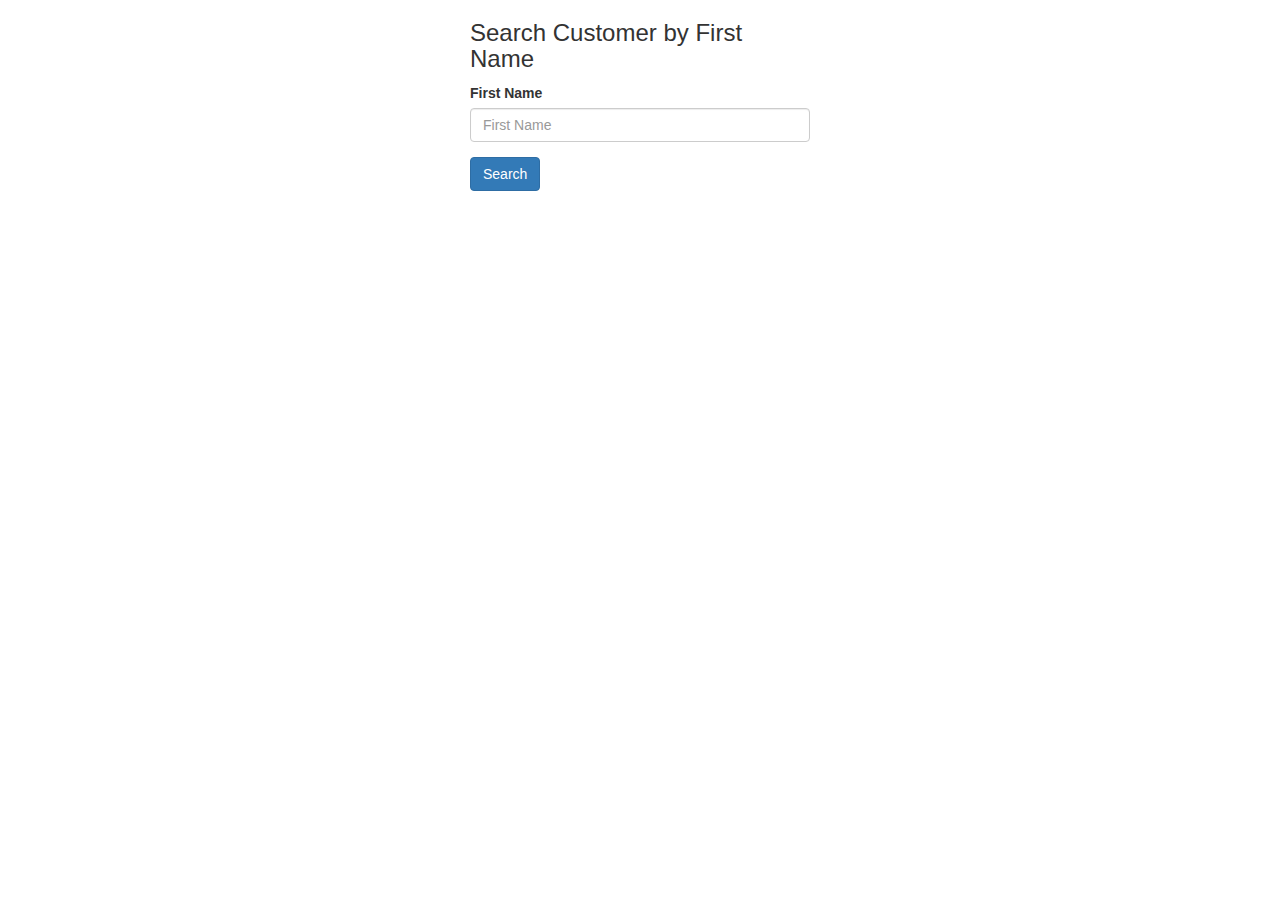
<file: ch06_src/jsonbjavatojson/src/main/webapp/index.html>
<!DOCTYPE html>
<html lang="en">
    <head>
        <meta charset="utf-8">
        <meta http-equiv="X-UA-Compatible" content="IE=edge">
        <!-- The above 3 meta tags *must* come first in the head; any other head content must come *after* these tags -->
        <title>Search Customer By First Name</title>

        <!-- Bootstrap -->
        <link href="./js/libs/twitter-bootstrap/css/bootstrap.min.css" rel="stylesheet">

        <!-- HTML5 shim and Respond.js for IE8 support of HTML5 elements and media queries -->
        <!-- WARNING: Respond.js doesn't work if you view the page via file:// -->
        <!--[if lt IE 9]>
          <script src="https://oss.maxcdn.com/html5shiv/3.7.3/html5shiv.min.js"></script>
          <script src="https://oss.maxcdn.com/respond/1.4.2/respond.min.js"></script>
        <![endif]-->
    </head>
    <body>
        <div class="container" style="width: 370px !important;">
            <div id="msg">
            </div>
            <h3>Search Customer by First Name</h3>
            <form id="customerForm">
                <div class="form-group">
                    <label for="firstName">First Name</label>
                    <input type="text" maxlength="10" class="form-control" id="firstName" name="firstName"  placeholder="First Name">
                </div>
                <div class="form-group">
                    <button type="button" id="searchBtn" class="btn btn-primary">Search</button>
                </div>
                <div id="searchResultsDiv" style='font-family: "Courier New", monospace; white-space: pre;'>
                </div>
            </form>
        </div>
        <!-- jQuery (necessary for Bootstrap's JavaScript plugins) -->
        <script src="./js/libs/jquery/jquery.min.js"></script>
        <!-- Include all compiled plugins (below), or include individual files as needed -->
        <script src="./js/libs/twitter-bootstrap/js/bootstrap.min.js"></script>
        <script>
            $(document).ready(function () {
                $("#searchBtn").on('click', function () {
                    var rootUrl = "http://localhost:8080/jsonbjavatojson/webresources/customersearchcontroller/";
                    var lastName = $("#firstName").val();
                    var url = rootUrl + lastName;
                    $.ajax({
                        crossDomain: true,
                        dataType: "json",
                        type: "GET",
                        url: url,
                    }).done(function (data, textStatus, jqXHR) {
                        if (jqXHR.status === 200) {
                            $("#msg").removeClass();
                            $("#msg").toggleClass("alert alert-success");
                            $("#msg").html("Customer search successful.");
                            console.log(JSON.stringify(data, null, 2));
                            $("#searchResultsDiv").text(JSON.stringify(data, null, 2));
                        } else {
                            $("#msg").removeClass();
                            $("#msg").toggleClass("alert alert-danger");
                            $("#msg").html("There was an error searching customers.");
                        }
                    }).fail(function (data, textStatus, jqXHR) {
                        $("#msg").removeClass();
                        $("#msg").toggleClass("alert alert-danger");
                        $("#msg").html("There was an error searching customers.");
                        console.log("data = " + JSON.stringify(data));
                        console.log("textStatus = " + textStatus);
                        console.log("jqXHR = " + jqXHR);
                        console.log("jqXHR.status = " + jqXHR.status);
                    });
                });
            });
        </script>
    </body>
</html>
</file>
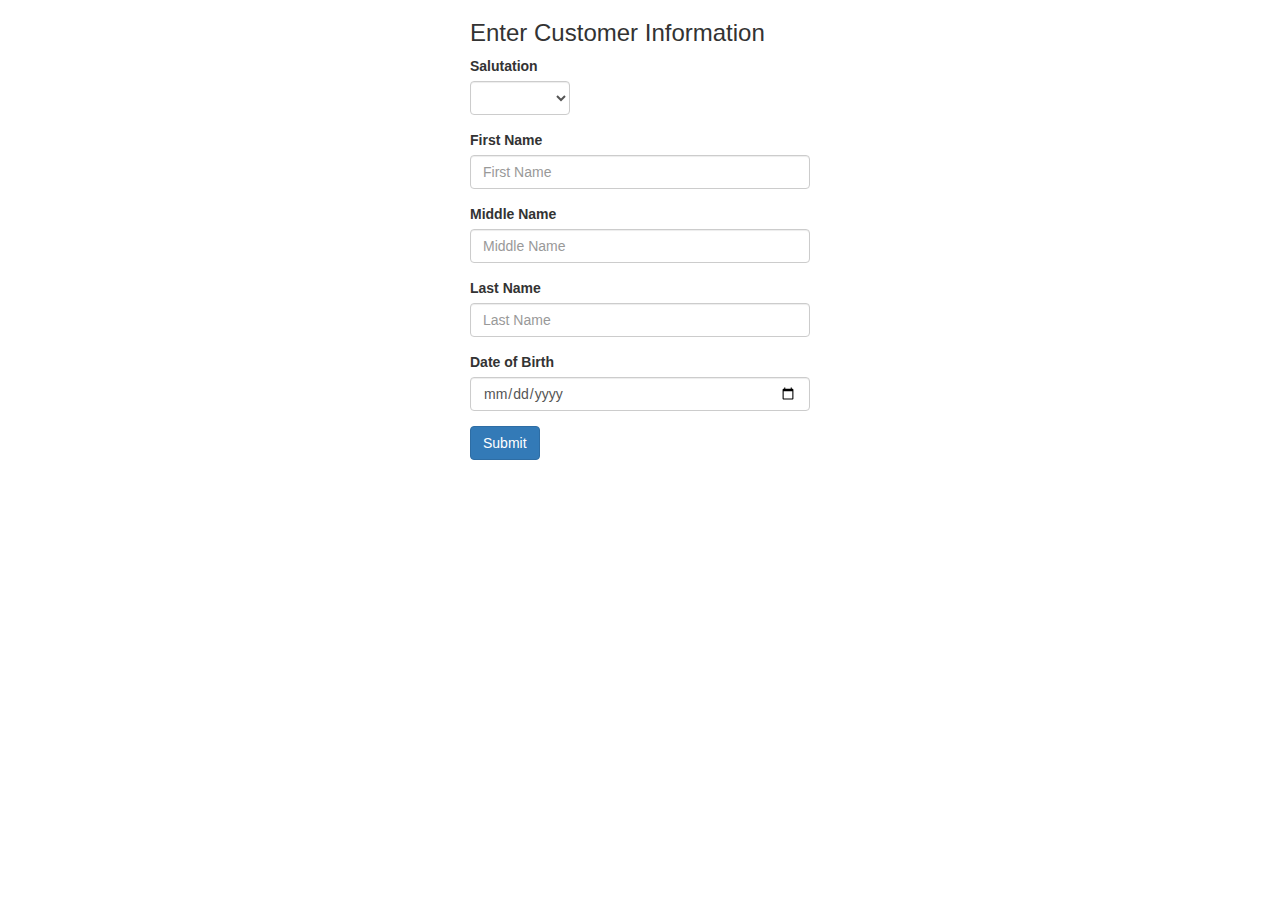
<file: ch06_src/jsonbjsontojava/src/main/webapp/index.html>
<!DOCTYPE html>
<html lang="en">
    <head>
        <meta charset="utf-8">
        <meta http-equiv="X-UA-Compatible" content="IE=edge">
        <!-- The above 3 meta tags *must* come first in the head; any other head content must come *after* these tags -->
        <title>Customer Info</title>

        <!-- Bootstrap -->
        <link href="./js/libs/twitter-bootstrap/css/bootstrap.min.css" rel="stylesheet">

        <!-- HTML5 shim and Respond.js for IE8 support of HTML5 elements and media queries -->
        <!-- WARNING: Respond.js doesn't work if you view the page via file:// -->
        <!--[if lt IE 9]>
          <script src="https://oss.maxcdn.com/html5shiv/3.7.3/html5shiv.min.js"></script>
          <script src="https://oss.maxcdn.com/respond/1.4.2/respond.min.js"></script>
        <![endif]-->
    </head>
    <body>
        <div class="container" style="width: 370px !important;">
            <div id="msg">

            </div>
            <h3>Enter Customer Information</h3>
            <form id="customerForm">
                <div class="form-group">
                    <label for="salutation">Salutation</label><br/>
                    <select id="salutation" name="salutation" class="form-control" style="width: 100px !important;">
                        <option value=""> </option>
                        <option value="Mr">Mr</option>
                        <option value="Mrs">Mrs</option>
                        <option value="Miss">Miss</option>
                        <option value="Ms">Ms</option>
                        <option value="Dr">Dr</option>
                    </select>
                </div>
                <div class="form-group">
                    <label for="firstName">First Name</label>
                    <input type="text" maxlength="10" class="form-control" id="firstName" name="firstName"  placeholder="First Name">
                </div>
                <div class="form-group">
                    <label for="middleName">Middle Name</label>
                    <input type="text" maxlength="10" class="form-control" id="middleName" name="middleName" placeholder="Middle Name">
                </div>
                <div class="form-group">
                    <label for="lastName">Last Name</label>
                    <input type="text" maxlength="20" class="form-control" id="lastName" name="lastName" placeholder="Last Name">
                </div>
                 <div class="form-group">
                    <label for="dateOfBirth">Date of Birth</label>
                    <input type="date" class="form-control" id="dateOfBirth" name="dateOfBirth">
                </div>
                <div class="form-group">
                    <button type="button" id="submitBtn" class="btn btn-primary">Submit</button>
                </div>
            </form>
        </div>
        <!-- jQuery (necessary for Bootstrap's JavaScript plugins) -->
        <script src="./js/libs/jquery/jquery.min.js"></script>
        <!-- Include all compiled plugins (below), or include individual files as needed -->
        <script src="./js/libs/twitter-bootstrap/js/bootstrap.min.js"></script>
        <script>
            $(document).ready(function () {
                // click on button submit
                $("#submitBtn").on('click', function () {
                    var serializedForm = $("#customerForm").serializeArray();
                    var customerObject = serializedFormToJsonObject(serializedForm);
                    $.ajax({
                        headers: {
                            'Content-Type': 'application/json'
                        },
                        crossDomain: true,
                        dataType: "json",
                        type: "POST",
                        url: "http://localhost:8080/jsonbjsontojava/webresources/customercontroller/",
                        data: JSON.stringify(customerObject)
                    }).done(function (data, textStatus, jqXHR) {
                        if (jqXHR.status === 200) {
                            $("#msg").removeClass();
                            $("#msg").toggleClass("alert alert-success");
                            $("#msg").html("Customer saved successfully.");
                        } else {
                            $("#msg").removeClass();
                            $("#msg").toggleClass("alert alert-danger");
                            $("#msg").html("There was an error saving customer data.");
                        }
                    }).fail(function (data, textStatus, jqXHR) {
                        $("#msg").removeClass();
                        $("#msg").toggleClass("alert alert-danger");
                        $("#msg").html("There was an error saving customer data.");
                        console.log("data = " + JSON.stringify(data));
                        console.log("textStatus = " + textStatus);
                        console.log("jqXHR = " + jqXHR);
                        console.log("jqXHR.status = " + jqXHR.status);
                    });
                });
            });
            function serializedFormToJsonObject(serializedForm) {

                var jsonObject = {};
                for (var i = 0; i < serializedForm.length; i++) {
                    jsonObject[serializedForm[i]['name']] = serializedForm[i]['value'];
                }
                return jsonObject;
            }
        </script>
    </body>
</html>
</file>
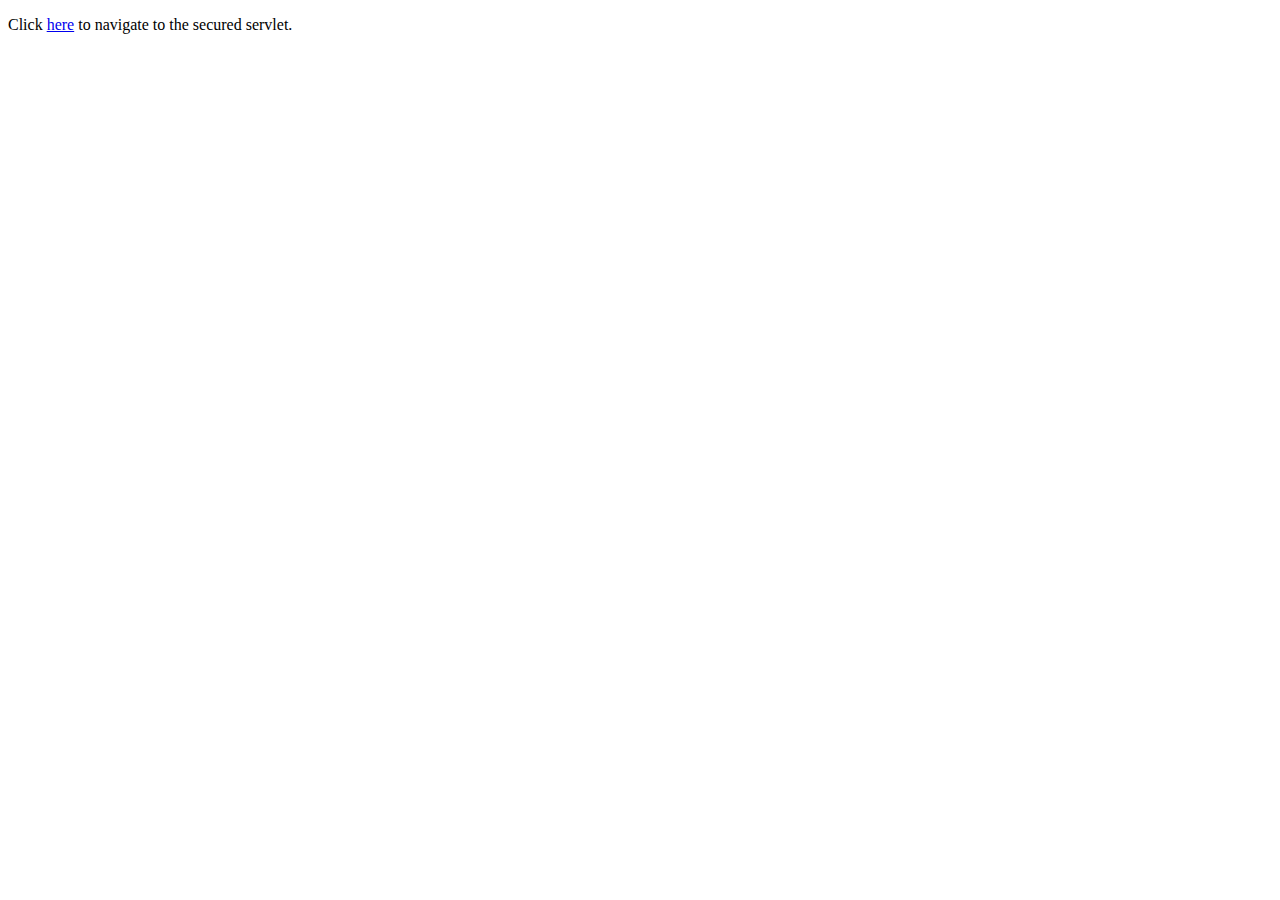
<file: ch09_src/basicauthdbidentitystore/src/main/webapp/index.html>
<!DOCTYPE html>
<html>
    <head>
        <title>Start Page</title>
        <meta http-equiv="Content-Type" content="text/html; charset=UTF-8">
    </head>
    <body>
        <p>Click <a href="./securedServlet">here</a> to navigate to the secured servlet.</p>
    </body>
</html>
</file>
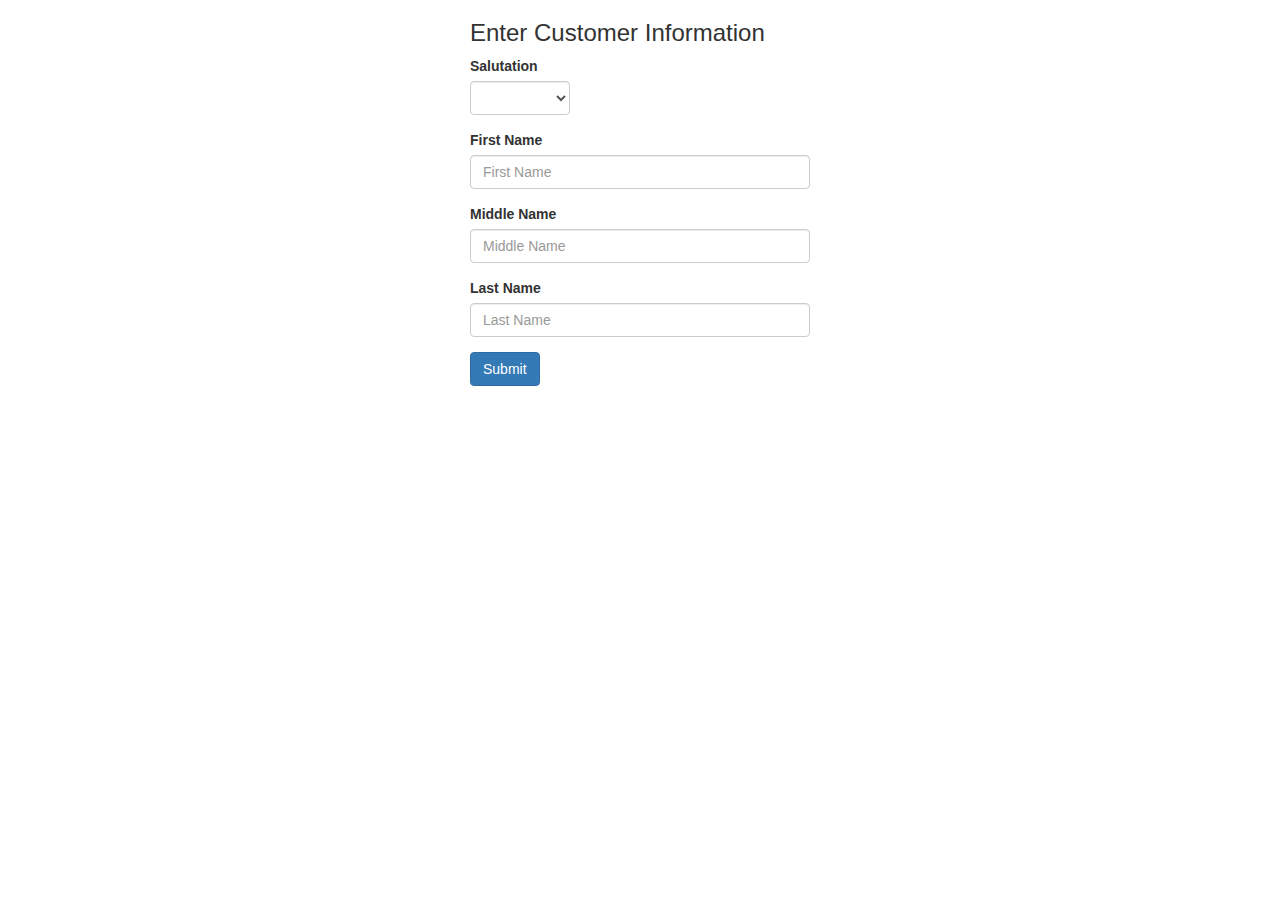
<file: ch11_src/CrudView/src/main/webapp/index.html>
<!DOCTYPE html>
<html lang="en">
    <head>
        <meta charset="utf-8">
        <meta http-equiv="X-UA-Compatible" content="IE=edge">
        <!-- The above 3 meta tags *must* come first in the head; any other head content must come *after* these tags -->
        <title>Customer Info</title>

        <!-- Bootstrap -->
        <link href="./js/libs/twitter-bootstrap/css/bootstrap.min.css" rel="stylesheet">

        <!-- HTML5 shim and Respond.js for IE8 support of HTML5 elements and media queries -->
        <!-- WARNING: Respond.js doesn't work if you view the page via file:// -->
        <!--[if lt IE 9]>
          <script src="https://oss.maxcdn.com/html5shiv/3.7.3/html5shiv.min.js"></script>
          <script src="https://oss.maxcdn.com/respond/1.4.2/respond.min.js"></script>
        <![endif]-->
    </head>
    <body>
        <div class="container" style="width: 370px !important;">
            <div id="msg">

            </div>
            <h3>Enter Customer Information</h3>
            <form id="customerForm">
                <div class="form-group">
                    <label for="salutation">Salutation</label><br/>
                    <select id="salutation" name="salutation" class="form-control" style="width: 100px !important;">
                        <option value=""> </option>
                        <option value="Mr">Mr</option>
                        <option value="Mrs">Mrs</option>
                        <option value="Miss">Miss</option>
                        <option value="Ms">Ms</option>
                        <option value="Dr">Dr</option>
                    </select>
                </div>
                <div class="form-group">
                    <label for="firstName">First Name</label>
                    <input type="text" maxlength="10" class="form-control" id="firstName" name="firstName"  placeholder="First Name">
                </div>
                <div class="form-group">
                    <label for="middleName">Middle Name</label>
                    <input type="text" maxlength="10" class="form-control" id="middleName" name="middleName" placeholder="Middle Name">
                </div>
                <div class="form-group">
                    <label for="lastName">Last Name</label>
                    <input type="text" maxlength="20" class="form-control" id="lastName" name="lastName" placeholder="Last Name">
                </div>
                <div class="form-group">
                    <button type="button" id="submitBtn" class="btn btn-primary">Submit</button>
                </div>
            </form>
        </div>
        <!-- jQuery (necessary for Bootstrap's JavaScript plugins) -->
        <script src="./js/libs/jquery/jquery.min.js"></script>
        <!-- Include all compiled plugins (below), or include individual files as needed -->
        <script src="./js/libs/twitter-bootstrap/js/bootstrap.min.js"></script>
        <script>
            $(document).ready(function () {
                // click on button submit
                $("#submitBtn").on('click', function () {
                    var customerData = $("#customerForm").serializeArray();
                    $.ajax({
                        headers: {
                            'Content-Type': 'application/json'
                        },
                        crossDomain: true,
                        dataType: "json",
                        type: "POST",
                        url: "http://localhost:8180/CrudController/webresources/customercontroller/",
                        data: JSON.stringify(customerData)
                    }).done(function (data, textStatus, jqXHR) {
                        if (jqXHR.status === 200) {
                            $("#msg").removeClass();
                            $("#msg").toggleClass("alert alert-success");
                            $("#msg").html("Customer saved successfully.");
                        } else {
                            $("#msg").removeClass();
                            $("#msg").toggleClass("alert alert-danger");
                            $("#msg").html("There was an error saving customer data.");
                        }
                    }).fail(function (data, textStatus, jqXHR) {
                        console.log("ajax call failed");
                        console.log("data = " + JSON.stringify(data));
                        console.log("textStatus = " + textStatus);
                        console.log("jqXHR = " + jqXHR);
                        console.log("jqXHR.status = " + jqXHR.status);
                    });
                });
            });
        </script>
    </body>
</html>
</file>
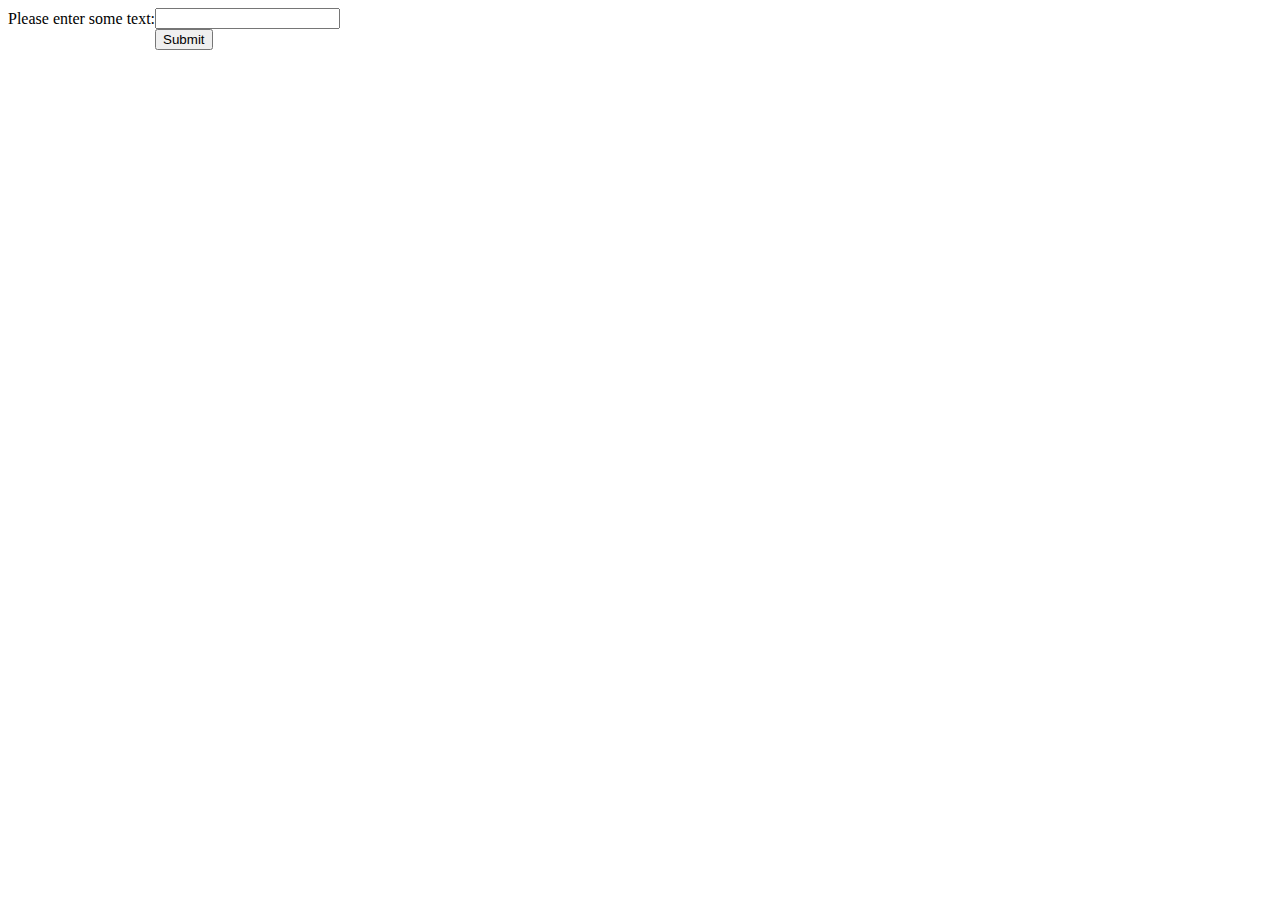
<file: ch13_src/formhandling/src/main/webapp/index.html>
<!DOCTYPE html PUBLIC "-//W3C//DTD HTML 4.01 Transitional//EN" "http://www.w3.org/TR/html4/loose.dtd">
<html>
    <head>
        <meta http-equiv="Content-Type" content="text/html; charset=UTF-8">
        <title>Data Entry Page</title>
    </head>
    <body>
        <form method="post" action="formhandlerservlet">
            <table cellpadding="0" cellspacing="0" border="0">
                <tr>
                    <td>Please enter some text:</td>
                    <td><input type="text" name="enteredValue" /></td>
                </tr>
                <tr>
                    <td></td>
                    <td><input type="submit" value="Submit"></td>
                </tr>
            </table>
        </form>
    </body>
</html>
</file>
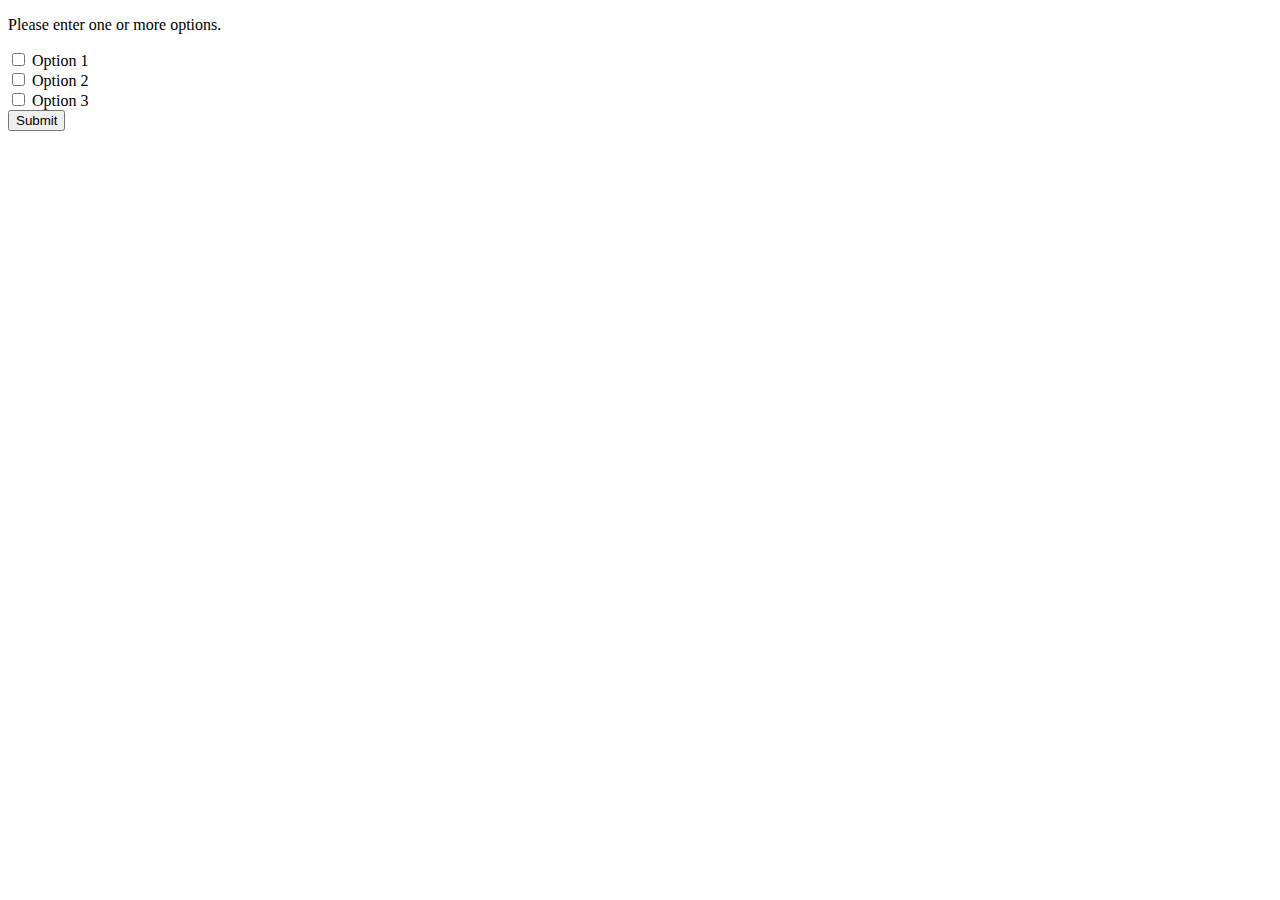
<file: ch13_src/multiplevaluefields/src/main/webapp/index.html>
<!DOCTYPE html PUBLIC "-//W3C//DTD HTML 4.01 Transitional//EN" "http://www.w3.org/TR/html4/loose.dtd">
<html>
    <head>
        <meta http-equiv="Content-Type" content="text/html; charset=UTF-8">
        <title>Multiple Value Submission Demo</title>
    </head>
    <body>
        <form method="post" action="multiplevaluefieldhandlerservlet">
            <p>Please enter one or more options.</p>
            <table cellpadding="0" cellspacing="0" border="0">
                <tr>
                    <td><input name="options" type="checkbox" value="option1" />
                        Option 1</td>
                </tr>
                <tr>
                    <td><input name="options" type="checkbox" value="option2" />
                        Option 2</td>
                </tr>
                <tr>
                    <td><input name="options" type="checkbox" value="option3" />
                        Option 3</td>
                </tr>
                <tr>
                    <td><input type="submit" value="Submit" /></td>
                </tr>
            </table>
        </form>
    </body>
</html>
</file>
